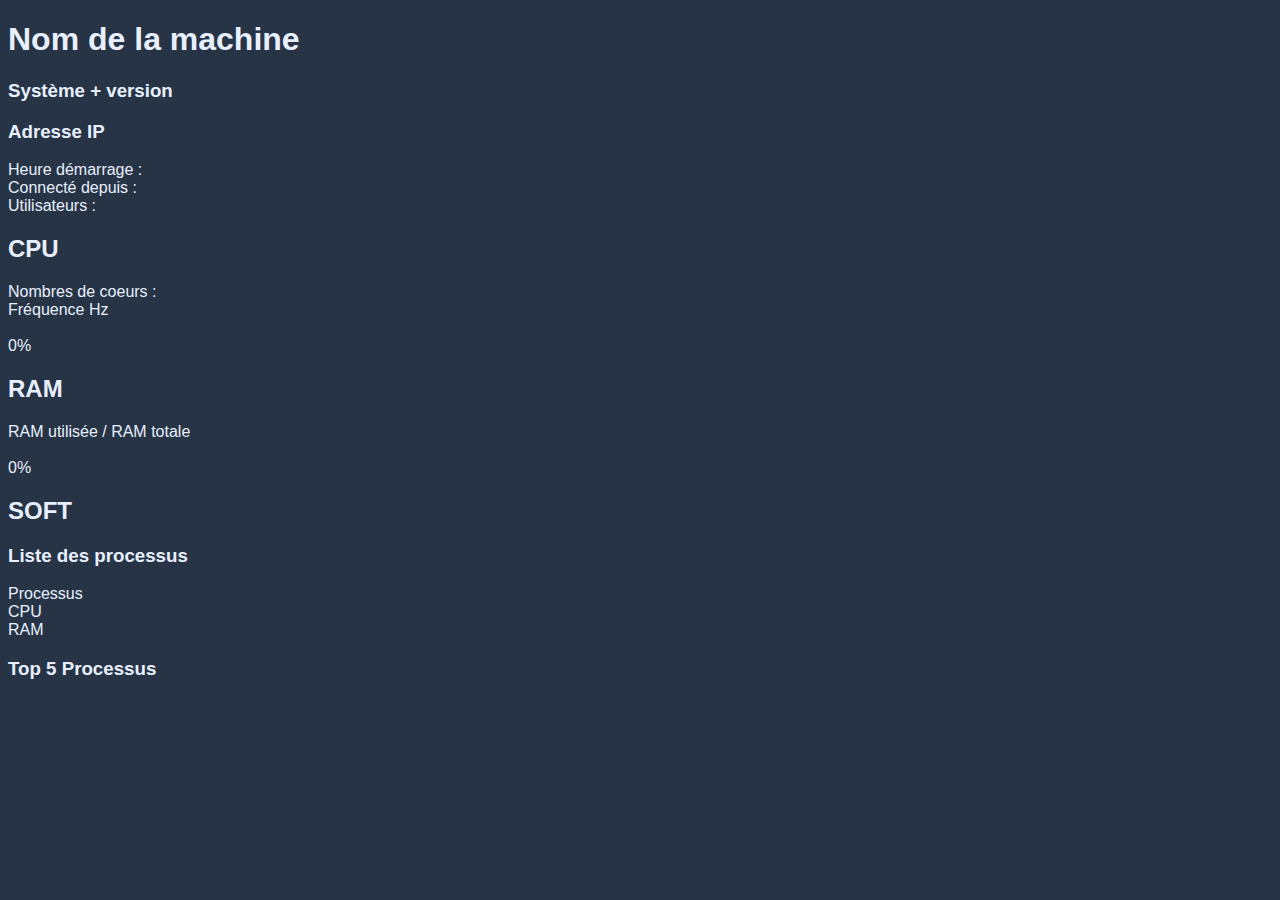
<file: index.html>
<!DOCTYPE html>
<html lang="fr">
<head>
    <meta charset="UTF-8">
    <meta name="viewport" content="width=device-width, initial-scale=1.0">
    <title>Triple A</title>
    <link rel="stylesheet" href="index.css">
    <script src="index.js"></script>
</head>

<body>

<div class="page-container">

    <!-- HEADER -->
    <header class="header-box">
        <div class="main-info">
            <h1>Nom de la machine</h1>
            <h3>Système + version</h3>
            <h3>Adresse IP</h3>
        </div>

        <div class="infos">
            Heure démarrage : <br>
            Connecté depuis : <br>
            Utilisateurs : <br>
        </div>
    </header>

    <!-- CPU + RAM -->
    <div class="hardware">
        <div class="cpu-box">
            <h2>CPU</h2>
            <div class="cpu-content">
                Nombres de coeurs :  <br>
                Fréquence Hz <br>
                <br>
                <div class="gauge">
                    <div class="gauge-fill" id="cpu-fill"></div>
                    <div class="gauge-cover" id="cpu-text">0%</div>
                </div>
            </div>
        </div>

        <div class="ram-box">
            <h2>RAM</h2>
            <div class="ram-content">
                RAM utilisée / RAM totale <br>
                <br>
                <div class="gauge">
                    <div class="gauge-fill" id="ram-fill"></div>
                    <div class="gauge-cover" id="ram-text">0%</div>
                </div>
            </div>
        </div>
    </div>

    <!-- SOFTWARE -->
    <div class="software">
        <h2>SOFT</h2>

        <div class="process-list">
            <h3>Liste des processus</h3>

            <div class="process-table">
                <div class="col">Processus</div>
                <div class="col">CPU</div>
                <div class="col">RAM</div>
            </div>
        </div>

        <div class="top5">
            <h3>Top 5 Processus</h3>
        </div>
    </div>

</div>

</body>
</html>
</file>
<file: index.css>
/* Couleurs de base */
:root {
    --bg: #273445;
    --shadow-light: #324257;
    --shadow-dark: #1c2532;
    --text: #e8efff;
}

/* Arrière-plan général */
body {
    background: var(--bg);
    font-family: Arial, sans-serif;
    color: var(--text);
}

/* Conteneur principal */
.conteneur-page {
    width: 900px;
    margin: 30px auto;
    padding: 20px;
    background: var(--bg);
    border-radius: 20px;
    box-shadow:
        9px 9px 18px var(--shadow-dark),
        -9px -9px 18px var(--shadow-light);
}

/* HEADER */
.boite-entete {
    position: relative;
    padding: 25px;
    margin-bottom: 25px;
    border-radius: 20px;
    background: var(--bg);
    box-shadow:
        6px 6px 12px var(--shadow-dark),
        -6px -6px 12px var(--shadow-light);
}

/* Bloc infos machine */
.infos-principales {
    padding: 20px;
    border-radius: 15px;
    background: var(--bg);
    box-shadow:
        inset 4px 4px 8px var(--shadow-dark),
        inset -4px -4px 8px var(--shadow-light);
}

/* Petite boîte en haut à droite */
.infos-secondaires {
    position: absolute;
    right: 20px;
    top: 20px;
    padding: 15px;
    border-radius: 12px;
    background: var(--bg);
    box-shadow:
        inset 4px 4px 8px var(--shadow-dark),
        inset -4px -4px 8px var(--shadow-light);
}

/* CPU + RAM */
.materiel {
    display: flex;
    justify-content: space-between;
    padding: 10px;
    margin-bottom: 25px;
    border-radius: 20px;
    background: var(--bg);
}

.bloc-cpu,
.bloc-ram {
    width: 40%;
    padding: 20px;
    border-radius: 20px;
    background: var(--bg);
    box-shadow:
        4px 4px 10px var(--shadow-dark),
        -4px -4px 10px var(--shadow-light);
}

.contenu-cpu,
.contenu-ram {
    margin-top: 15px;
    padding: 15px;
    height: 180px;
    border-radius: 15px;
    background: var(--bg);
}

/* SOFTWARE */
.logiciels {
    padding: 20px;
    border-radius: 20px;
    background: var(--bg);
    box-shadow:
        6px 6px 12px var(--shadow-dark),
        -6px -6px 12px var(--shadow-light);
}

/* Liste des processus */
.liste-processus {
    padding: 15px;
    border-radius: 15px;
    margin-bottom: 25px;
    background: var(--bg);
    box-shadow:
        4px 4px 10px var(--shadow-dark),
        -4px -4px 10px var(--shadow-light);
}

/* Tableau interne */
.tableau-processus {
    display: grid;
    grid-template-columns: 70% 15% 15%;
    border-radius: 10px;
    margin-top: 15px;
    background: var(--bg);
}

.tableau-processus .colonne {
    padding: 10px;
    text-align: center;
    box-shadow:
        4px 4px 10px var(--shadow-dark),
        -4px -4px 10px var(--shadow-light);
}

.tableau-processus .colonne2 {
    padding: 10px;
    text-align: center;
    box-shadow:
        4px 4px 10px var(--shadow-dark),
        -4px -4px 10px var(--shadow-light);
}


.surlignage {
    background: rgba(255, 255, 255, 0.05);
}

/* JAUGES */
.jauge {
    width: 140px;
    height: 140px;
    border-radius: 50%;
    position: relative;
    margin: auto;
    background: var(--bg);
    box-shadow:
        inset -8px -8px 15px var(--shadow-light),
        inset 8px 8px 15px var(--shadow-dark);
    overflow: hidden;
}

.jauge-remplissage {
    width: 100%;
    height: 100%;
    border-radius: 50%;
    background: conic-gradient(#4caf50 0deg, transparent 0deg);
    transition: all 0.4s ease;
}

.jauge-texte {
    width: 85px;
    height: 85px;
    background: var(--bg);
    border-radius: 50%;
    position: absolute;
    top: 50%;
    left: 50%;
    transform: translate(-50%, -50%);
    display: flex;
    align-items: center;
    justify-content: center;
    font-size: 22px;
    font-weight: bold;
    color: var(--text);
    box-shadow:
        -4px -4px 10px var(--shadow-light),
        4px 4px 10px var(--shadow-dark);
    z-index: 3;
}

/* --- PAGINATION (Neumorphism Style) --- */

.pagination-container {
    display: flex;
    justify-content: center;
    /* Centre la pagination */
    margin: 25px 0 35px 0;
    /* Ajout d'espace autour */
}

.pagination {
    display: flex;
    list-style: none;
    padding: 0;
    border-radius: 15px;
    /* Grand arrondi pour le conteneur */
    background: var(--bg);
    box-shadow:
        4px 4px 8px var(--shadow-dark),
        -4px -4px 8px var(--shadow-light);
}

.page-item {
    margin: 3px;
    /* Espacement subtil entre les éléments */
    border-radius: 12px;
}

.page-link {
    display: block;
    padding: 10px 15px;
    text-decoration: none;
    color: var(--text);
    border-radius: 12px;
    transition: all 0.2s ease;

    /* Neumorphism pour l'état normal (légèrement enfoncé/plat) */
    background: var(--bg);
    box-shadow:
        1px 1px 3px var(--shadow-dark),
        -1px -1px 3px var(--shadow-light);
}

/* État de survol/clic (pour un effet enfoncé plus marqué) */
.page-item:not(.disabled) .page-link:hover,
.page-item:not(.disabled) .page-link:focus {
    color: white;
    /* Légère accentuation sur le texte */
    background: var(--bg);
    /* Effet d'enfoncement (inset) */
    box-shadow:
        inset 3px 3px 6px var(--shadow-dark),
        inset -3px -3px 6px var(--shadow-light);
}

/* Page ACTIVE (Neumorphism: enfoncé) */
.page-item.active .page-link {
    font-weight: bold;
    color: #4caf50;
    /* Utilisation d'une couleur d'accent pour la page courante */
    cursor: default;
    /* Effet d'enfoncement (inset) */
    box-shadow:
        inset 3px 3px 6px var(--shadow-dark),
        inset -3px -3px 6px var(--shadow-light);
}

/* État DÉSACTIVÉ */
.page-item.disabled .page-link {
    color: rgba(232, 239, 255, 0.4);
    /* Texte très estompé */
    cursor: not-allowed;
    /* Rétablit l'ombre plate/légèrement soulevée */
    box-shadow:
        1px 1px 3px var(--shadow-dark),
        -1px -1px 3px var(--shadow-light);
}

footer {
    width: 900px; /* Aligné avec .conteneur-page */
    margin: 30px auto 20px auto;
    padding: 15px 20px;
    text-align: center;
    border-radius: 20px;
    background: var(--bg);
    color: var(--text);
    font-size: 0.9em;
    
    /* Neumorphism : Légèrement enfoncé */
    box-shadow:
        inset 3px 3px 6px var(--shadow-dark),
        inset -3px -3px 6px var(--shadow-light);
}

.footer-contenu p {
    margin: 5px 0;
}


/* ----- RESPONSIVE ----- */

/* MOBILE */
@media (max-width: 600px) {

    html,
    body {
        width: 100%;
        overflow-x: hidden;
    }

    .conteneur-page {
        width: 100%;
        max-width: 100%;
        margin: 0 auto;
        padding: 10px;
        box-sizing: border-box;
    }

    .boite-entete {
        padding: 15px;
    }

    .infos-secondaires {
        position: relative;
        right: auto;
        left: auto;
        top: auto;
        margin: 0 auto 15px auto;
        text-align: center;
        width: 100%;
        max-width: 300px;
    }

    .materiel {
        display: flex;
        flex-direction: column;
        align-items: center;
        gap: 15px;
    }

    .bloc-cpu,
    .bloc-ram {
        width: 100%;
        max-width: 450px;
    }

    .jauge {
        margin: 10px auto;
        width: 110px;
        height: 110px;
    }

    .jauge-texte {
        width: 70px;
        height: 70px;
        font-size: 18px;
    }

    .liste-processus {
        width: 100%;
        max-width: 450px;
        margin: 0 auto 20px auto;
    }

    .tableau-processus {
        grid-template-columns: 1fr;
        width: 100%;
    }

    .tableau-processus .colonne,
    .tableau-processus .colonne2 {
        margin-bottom: 8px;
        padding: 12px;
        text-align: center;
    }
}

/* Ajustement pour le responsive (alignement avec la version mobile) */
@media (max-width: 900px) {
    footer {
        width: 95%; /* Alignement avec le conteneur principal */
    }
}

@media (max-width: 600px) {
    footer {
        width: 100%;
        max-width: 450px; /* S'aligne avec les autres blocs centrés */
        margin: 20px auto 10px auto;
        border-radius: 15px;
        padding: 15px;
    }
}

/* TABLETTE */
@media (max-width: 900px) {

    .conteneur-page {
        width: 95%;
        margin: 0 auto;
    }

    .bloc-cpu,
    .bloc-ram {
        width: 48%;
    }

    .materiel {
        gap: 10px;
    }
}
</file>
